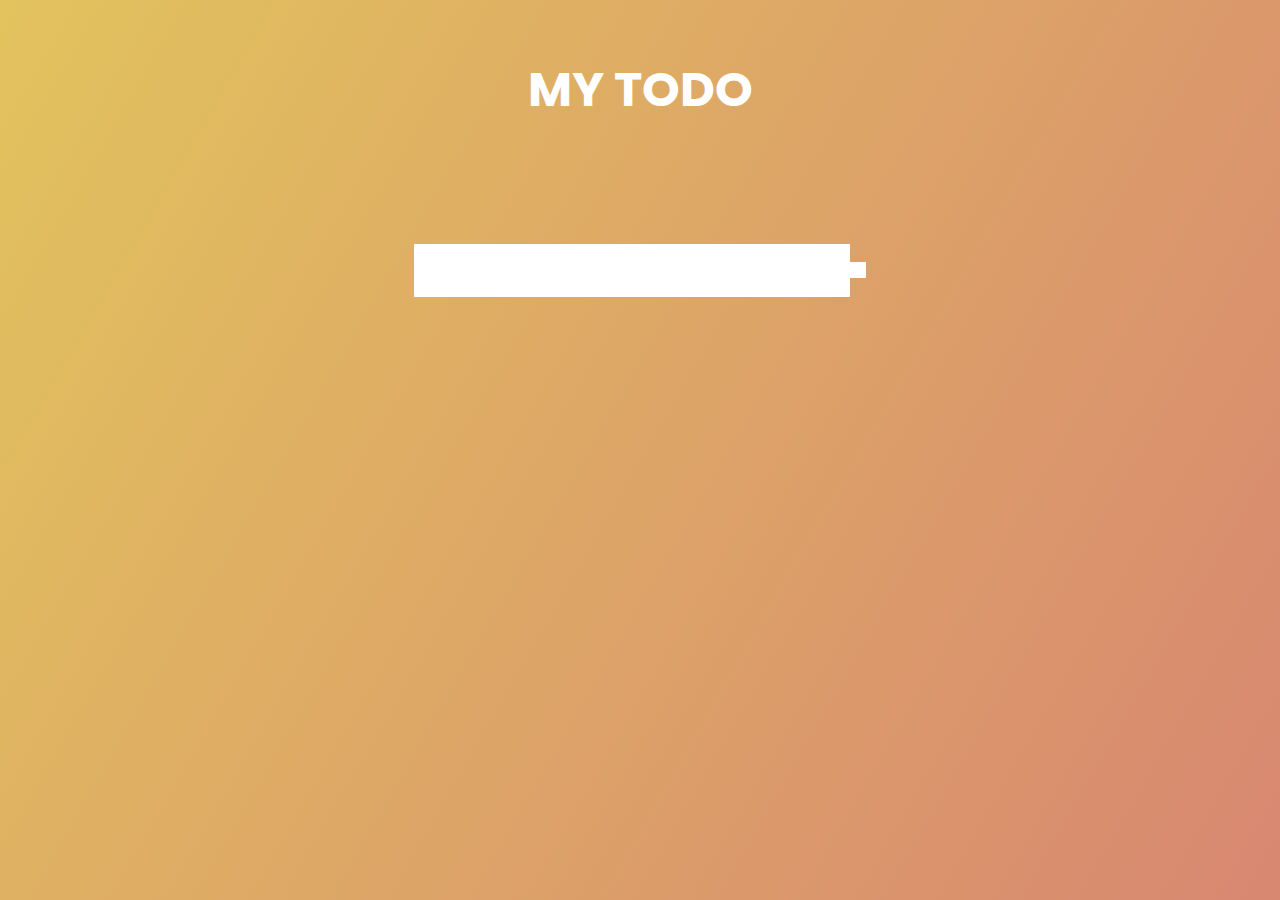
<file: TodoList/index.html>
<!DOCTYPE html>
<html lang="en">
  <head>
    <meta charset="UTF-8" />
    <meta http-equiv="X-UA-Compatible" content="IE=edge" />
    <meta name="viewport" content="width=device-width, initial-scale=1.0" />
    <title>Todo List</title>
    <link rel="preconnect" href="https://fonts.googleapis.com" />
    <link rel="preconnect" href="https://fonts.gstatic.com" crossorigin />
    <link
      href="https://fonts.googleapis.com/css2?family=Poppins:ital,wght@1,100&display=swap"
      rel="stylesheet"
    />
    <link
      rel="stylesheet"
      href="https://cdnjs.cloudflare.com/ajax/libs/font-awesome/6.0.0-beta3/css/all.min.css"
      integrity="sha512-Fo3rlrZj/k7ujTnHg4CGR2D7kSs0v4LLanw2qksYuRlEzO+tcaEPQogQ0KaoGN26/zrn20ImR1DfuLWnOo7aBA=="
      crossorigin="anonymous"
      referrerpolicy="no-referrer"
    />
    <link rel="stylesheet" href="./style.css" />
  </head>
  <body>
    <header>
      <h1>MY TODO</h1>
    </header>
    <!--TODO INPUT FORM-->
    <form>
      <input type="text" class="todo-input" />
      <button class="todo-button" type="submit">
        <i class="fas fa-plus-square"></i>
      </button>
    </form>
    <!--TODO LIST-->
    <div class="todo-container">
      <ul class="todo-list"></ul>
    </div>
    <!--JAVASCRIPT-->
    <script src="./app.js"></script>
  </body>
</html>
</file>
<file: TodoList/style.css>
* {
  margin: 0;
  padding: 0;
  box-sizing: border-box;
}
body {
  background-image: linear-gradient(120deg, #e2c35d, #d88771);
  color: white;
  font-family: "Poppins", sans-serif;
  min-height: 100vh;
}
header {
  font-size: 1.5rem;
}
header,
form {
  min-height: 20vh;
  display: flex;
  justify-content: center;
  align-items: center;
}
form input,
form button {
  padding: 0.5rem;
  font-size: 2rem;
  border: none;
  background: white;
}
.todo-button {
  color: #d88771;
  background: white;
  cursor: pointer;
  transition: all 0.3s ease;
}
form button:hover {
  background-color: #d88771;
  color: white;
}
.todo-container {
  display: flex;
  justify-content: center;
  align-items: center;
}
.todo-list {
  min-width: 30%;
  list-style: none;
}
.todo {
  margin: 0.5rem;
  background: white;
  color: black;
  font-size: 1.5rem;
  display: flex;
  justify-content: space-between;
  align-items: center;
  transition: all 0.5s ease;
}
.todo li {
  flex: 1;
}
.trash-btn,
.completed-btn {
  background: #d88771;
  font-size: 1rem;
  padding: 1rem;
  border: none;
  color: white;
  cursor: pointer;
}
.completed-btn {
  background: rgb(73, 204, 73);
}
.todo-item {
  padding: 0rem 0.5rem;
}
/*remove pointer events on the icons*/
.fa-check,
.fa-trash {
  pointer-events: none;
}
.completed {
  text-decoration: line-through;
  opacity: 0.5;
}
.fall {
  transform: translateY(8rem) rotateZ(20deg);
  opacity: 0;
}
</file>
